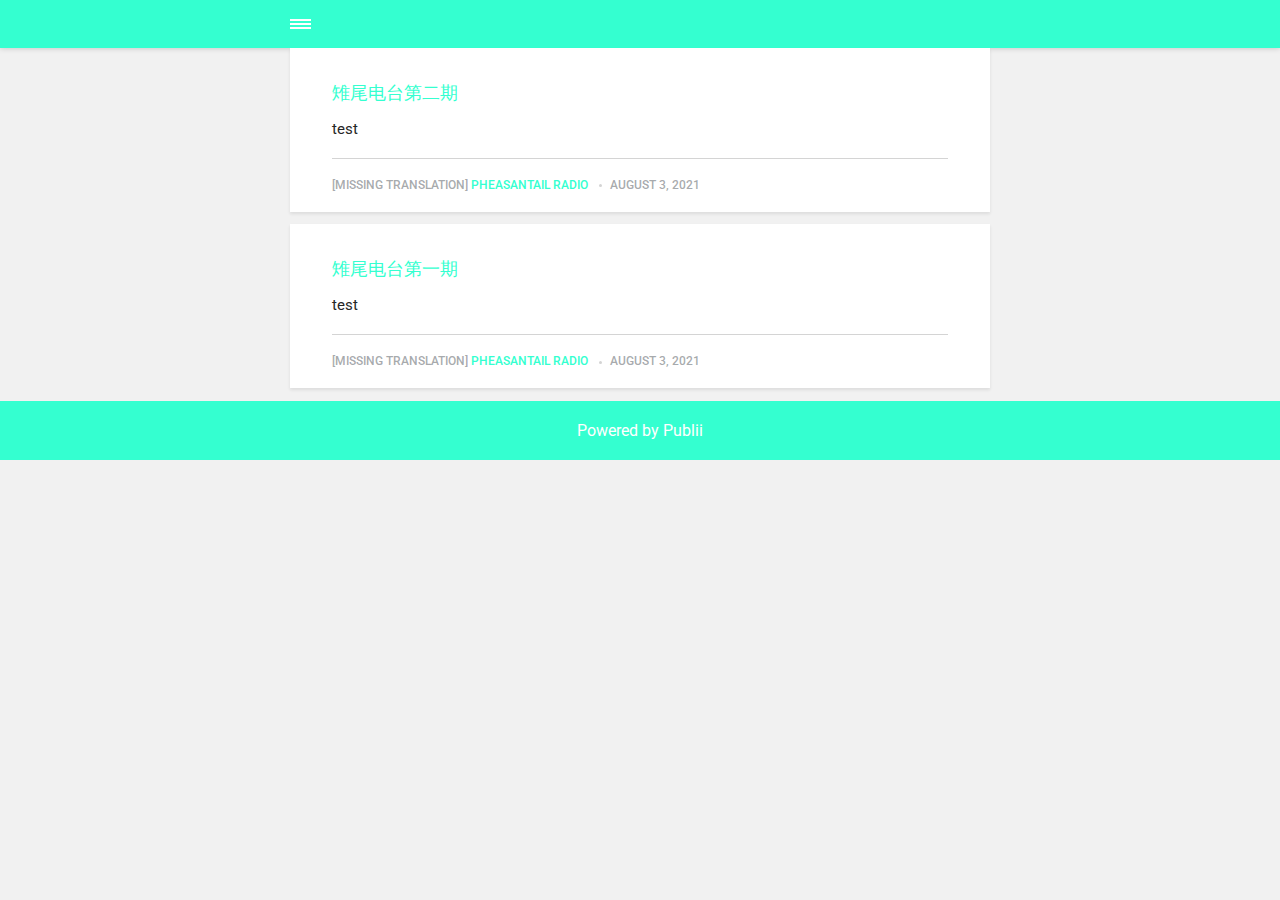
<file: amp/index.html>
<!doctype html><html amp lang="en"><head><meta charset="utf-8"><title>Pheasantail Radio</title><link rel="canonical" href="https://pheasantail.stream/"><meta name="viewport" content="width=device-width,minimum-scale=1,initial-scale=1"><link href="https://fonts.googleapis.com/css?family=Roboto:400,700&display=swap" rel="stylesheet" type="text/css"><script async custom-element="amp-sidebar" src="https://cdn.ampproject.org/v0/amp-sidebar-0.1.js"></script><script async custom-element="amp-iframe" src="https://cdn.ampproject.org/v0/amp-iframe-0.1.js"></script><script async custom-element="amp-video" src="https://cdn.ampproject.org/v0/amp-video-0.1.js"></script><script type="application/ld+json">{"@context":"http://schema.org","@type":"Organization","name":"Pheasantail Radio","logo":"https://pheasantail.stream/media/website/rp-logo-2.png","url":"https://pheasantail.stream/amp/"}</script><style amp-custom>article,
aside,
footer,
header,
hgroup,
main,
nav,
section {
  display: block; }

*,
*:before,
*:after {
  -webkit-box-sizing: content-box;
  box-sizing: content-box;
  margin: 0;
  padding: 0; }

li {
  list-style: none; }

amp-img {
  max-width: 100%; }

button,
input,
select,
textarea {
  font: inherit; }

html {
  font-size: 1rem; }

body {
  background: #f1f1f1;
  color: #262626;
  font-family: -apple-system, BlinkMacSystemFont, "Segoe UI", Roboto, Oxygen-Sans, Ubuntu, Cantarell, "Helvetica Neue", sans-serif;
  line-height: 1.6; }

a {
  color:  #34FFD0;
  text-decoration: none;
  -webkit-transition: all 0.12s linear 0s;
  -o-transition: all 0.12s linear 0s;
  transition: all 0.12s linear 0s; }

a:hover {
  color: #262626;
  text-decoration: underline;
  -webkit-text-decoration-skip: ink;
  text-decoration-skip: ink; }

a:active {
  color: #262626; }

a:focus {
  outline: 2px dotted #34FFD0; }

figure,
blockquote,
p,
ul,
ol,
dl,
table,
hr,
fieldset {
  margin-top: 1.6rem; }

h1,
h2,
h3,
h4,
h5,
h6 {
  color: #262626;
  font-family: -apple-system, BlinkMacSystemFont, "Segoe UI", Roboto, Oxygen-Sans, Ubuntu, Cantarell, "Helvetica Neue", sans-serif;
  font-weight: 500;
  line-height: 1.2;
  margin-top: 2.13333rem; }

h1 {
  font-size: 1.67583rem;
  font-weight: normal; }

h2 {
  font-size: 1.4729rem; }

h3 {
  font-size: 1.29454rem; }

h4 {
  font-size: 1.13778rem; }

h5 {
  font-size: 1rem; }

h6 {
  font-size: 0.87891rem; }

h2 + p,
h3 + p,
h4 + p,
h5 + p,
h6 + p {
  margin-top: 0.8rem; }

b,
strong {
  font-weight: 600; }

blockquote {
  color: #6c7175;
  font-family: "Droid Serif", "Times", "Source Serif Pro", serif;
  font-style: italic;
  padding: 1.33333rem 0.53333rem 1.33333rem 3.2rem;
  position: relative; }
  blockquote:before {
    display: block;
    content: "\201C";
    font-size: 4.41226rem;
    position: absolute;
    left: 0;
    top: -12px;
    color: rgba(108, 113, 117, 0.5); }
  blockquote > :nth-child(1) {
    margin-top: 0; }

ul,
ol {
  margin-left: 2rem; }
  ul > li,
  ol > li {
    list-style: inherit;
    padding: 0 0 0.26667rem 0.26667rem; }

dl dt {
  color: #262626;
  font-weight: 600; }

code,
pre {
  background-color: #f1f1f1;
  font-family: monospace; }

pre {
  margin: 1.6rem 0 0;
  padding: 1.6rem;
  white-space: pre-wrap;
  word-wrap: break-word;
  overflow-x: auto; }
  pre > code {
    color: #262626;
    padding: 0; }

code {
  border-radius: 3px;
  color: #262626;
  padding: 0.26667rem 0.53333rem; }

table {
  border-collapse: collapse;
  border-spacing: 0;
  border: 1px solid #d4d4d4;
  width: 100%;
  overflow-x: auto;
  vertical-align: top;
  text-align: left;
  white-space: nowrap; }
  table th {
    font-weight: 500;
    padding: 0.53333rem 1.06667rem; }
  table tr {
    border-bottom: 1px solid #d4d4d4; }
    table tr:nth-child(2n) {
      background: #f1f1f1; }
  table td {
    padding: 0.53333rem 1.06667rem; }

figcaption {
  clear: both;
  color: rgba(108, 113, 117, 0.6);
  font-size: 0.82397rem;
  margin: 0.8rem 0 0;
  text-align: center; }

sub,
sup {
  font-size: 65%; }

hr {
  border: 0;
  height: 0;
  border-top: 1px solid rgba(0, 0, 0, 0.1);
  border-bottom: 1px solid rgba(255, 255, 255, 0.3); }

.btn, [type=button],
[type=submit],
button {
  background: #34FFD0;
  border: none;
  border-radius: 2px;
  color: #ffffff;
  cursor: pointer;
  display: inline-block;
  font-size: 0.87891rem;
  font-weight: 500;
  line-height: 1.9;
  padding: 0.53333rem 1.33333rem;
  text-align: center;
  text-decoration: none;
  -webkit-transition: all .15s ease;
  -o-transition: all .15s ease;
  transition: all .15s ease;
  width: auto; }
  .btn:hover, [type=button]:hover,
  [type=submit]:hover,
  button:hover {
    background: #262626;
    color: #ffffff; }
  .btn:focus, [type=button]:focus,
  [type=submit]:focus,
  button:focus {
    outline: none; }
  .btn-outline {
    border: 1px solid #ddd;
    background: #ffffff;
    border-radius: 3px;
    color: #262626; }

[type=button],
[type=submit],
button {
  text-transform: uppercase;
  -webkit-appearance: none;
  -moz-appearance: none; }

.navbar {
  background: #34FFD0;
  -webkit-box-shadow: 0 0 6px 0 rgba(0, 0, 0, 0.2);
  box-shadow: 0 0 6px 0 rgba(0, 0, 0, 0.2);
  line-height: 3;
  max-height: 4rem; }
  .navbar > div {
    -webkit-box-align: center;
    -ms-flex-align: center;
    align-items: center;
    display: -webkit-box;
    display: -ms-flexbox;
    display: flex;
    -webkit-box-pack: center;
    -ms-flex-pack: center;
    justify-content: center;
    text-align: left;
    max-width: 700px;
    margin: 0 auto; }
  .navbar a {
    color: #ffffff;
    text-decoration: none; }
  .navbar-sidebar-toggle {
    left: 0;
    position: relative;
    text-indent: -99999rem; }
    .navbar-sidebar-toggle:before {
      content: "";
      display: block;
      border-top: 0.375rem double #ffffff;
      border-bottom: 0.125rem solid #ffffff;
      height: 0.125rem;
      position: absolute;
      text-indent: 0;
      top: 50%;
      width: 1.3rem;
      -webkit-transform: translate(0px, -50%);
      -ms-transform: translate(0px, -50%);
      transform: translate(0px, -50%); }


.logo {
            background-image: url('https://pheasantail.stream/media/website/rp-logo-2.png');
            background-size: auto 2rem;
            background-repeat: no-repeat;
            background-position: center center;
            display: inline-block;
  font-weight: 600;
  line-height: 1;
            margin: 0 auto;
            height: 2rem;
            text-indent: -9999px;
            width: 240px;vertical-align: middle;
        }
        .logo.logo-text {
            line-height: 2;
            text-align: center;
            text-indent: 0;
        }

amp-sidebar {
  background: #ffffff;
  width: 240px; }
  amp-sidebar > ul {
    margin: 0.8rem 0 0;
    padding: 0; }
    amp-sidebar > ul ul {
      border-left: 1px solid #d4d4d4;
      margin: 0.53333rem 0 0; }
    amp-sidebar > ul li {
      color: #262626;
      font-size: 0.9375rem;
      font-weight: 600;
      list-style: none;
      line-height: 1.4;
      padding: 0.42667rem 1.06667rem; }
      amp-sidebar > ul li li {
        font-weight: normal;
        padding: 0.26667rem 0 0.26667rem 1.06667rem; }
    amp-sidebar > ul a,
    amp-sidebar > ul a:visited {
      color: #262626; }

.bg-white {
  background: #ffffff; }

.wrap-page {
  max-width: 700px;
  margin: 0 auto; }

@media all and (max-width: 43.6875em) {
  .wrap-inner {
    padding: 0 6%; } }

.page-title {
  background: #ffffff;
  -webkit-box-shadow: 0 2px 3px rgba(38, 38, 38, 0.1);
  box-shadow: 0 2px 3px rgba(38, 38, 38, 0.1);
  margin-bottom: 0.8rem;
  padding: 1.6rem 6%; }
  .page-title > h1 {
    margin: 0;
    font-size: 1.29454rem; }
  .page-title > p {
    font-size: 0.87891rem;
    color: #6c7175;
    line-height: 1.3;
    margin: 0.26667rem 0 0; }
  .page-title-author {
    border-radius: 50%;
    float: left;
    height: 2.5rem;
    width: 2.5rem; }
    .page-title-author + h1 {
      margin-left: 3.5rem; }
      .page-title-author + h1 + p {
        margin-left: 3.5rem; }

.card {
  background: #ffffff;
  -webkit-box-shadow: 0 2px 3px rgba(38, 38, 38, 0.1);
  box-shadow: 0 2px 3px rgba(38, 38, 38, 0.1);
  margin-bottom: 0.8rem;
  padding-bottom: 1.06667rem; }

  .card-meta {
    border-top: 1px solid #d4d4d4;
    color: rgba(108, 113, 117, 0.6);
    font-size: 0.7242rem;
    font-weight: 500;
    margin-top: 1.06667rem;
    padding-top: 1.06667rem;
    text-transform: uppercase; }
    .card-meta a + time:before {
      content: "";
      background: #d4d4d4;
      display: inline-block;
      height: 3px;
      margin: 0 8px;
      width: 3px;
      vertical-align: middle;
      border-radius: 50%; }
  .card-text {
    font-size: 0.9375rem;
    overflow: hidden;
    padding: 0 6%; }
    .card-text h2 {
      font-size: 1.13778rem; }

.post {
  margin-bottom: 2.13333rem; }
  .post-featured-image {
    margin-top: 0;
    position: relative; }
    .post-featured-image > figcaption {
      background: rgba(0, 0, 0, 0.5);
      border-radius: 3px;
      color: #ffffff;
      position: absolute;
      bottom: 0.8rem;
      padding: 0 0.26667rem;
      right: 6%; }
  .post-header {
    margin-bottom: 2.13333rem; }
  .post-meta {
    border-bottom: 1px solid #d4d4d4;
    color: rgba(108, 113, 117, 0.6);
    font-size: 0.7242rem;
    font-weight: 500;
    margin-top: 1.06667rem;
    padding-bottom: 1.06667rem;
    text-transform: uppercase; }
    .post-meta a + time:before {
      content: "";
      background: #d4d4d4;
      display: inline-block;
      height: 3px;
      margin: 0 8px;
      width: 3px;
      vertical-align: middle;
      border-radius: 50%; }
  .post-tag {
    margin: 0; }
    .post-tag > li {
      display: inline-block;
      padding: 0; }
      .post-tag > li a {
        background: #f1f1f1;
        border-radius: 2px;
        color: #6c7175;
        font-size: 0.77248rem;
        display: inline-block;
        margin: 0 0.26667rem 0.26667rem 0;
        padding: 0.26667rem 0.53333rem; }
        .post-tag > li a:hover {
          background: #34FFD0;
          color: #ffffff;
          text-decoration: none; }
  .post-share {
    display: -webkit-box;
    display: -ms-flexbox;
    display: flex;
    -webkit-box-orient: horizontal;
    -webkit-box-direction: normal;
    -ms-flex-direction: row;
    flex-direction: row;
    -webkit-box-pack: justify;
    -ms-flex-pack: justify;
    justify-content: space-between;
    margin-top: 1.6rem;
    width: 100%; }
    .post-share amp-social-share {
      -webkit-box-flex: 1;
      -ms-flex: 1 0 auto;
      flex: 1 0 auto;
      background-size: 24px; }
  .post-scroll {
    color: #ffffff;
    background: #34FFD0;
    bottom: 10px;
    border-radius: 50%;
    border: none;
    -webkit-box-shadow: 0 1px 1.5px 0 rgba(38, 38, 38, 0.12), 0 1px 1px 0 rgba(38, 38, 38, 0.24);
    box-shadow: 0 1px 1.5px 0 rgba(38, 38, 38, 0.12), 0 1px 1px 0 rgba(38, 38, 38, 0.24);
    font-size: 1.13778rem;
    height: 46px;
    opacity: 0;
    outline: none;
    position: fixed;
    padding: 0;
    right: 4%;
    visibility: hidden;
    width: 46px;
    z-index: 9999; }
    .post-scroll-marker {
      height: 0px;
      position: absolute;
      top: 100px;
      width: 0px; }
        .post-pagination {
    background: #f1f1f1;
    -webkit-box-shadow: inset 0 2px 3px rgba(38, 38, 38, 0.1);
    box-shadow: inset 0 2px 3px rgba(38, 38, 38, 0.1);
    border-top: 1px solid #d4d4d4;
    padding: 1.06667rem 0; }
    .post-pagination > div {
      line-height: 1.2;
      padding: 0.53333rem 1.06667rem;
      text-align: center; }
      .post-pagination > div span {
        display: block;
        color: #6c7175;
        font-size: 0.7242rem;
        font-weight: 500;
        margin-bottom: 0.26667rem;
        text-transform: uppercase; }
    .post-pagination-prev a:before {
      content: "\2190";
      margin-right: 0.26667rem; }
    .post-pagination-next a:after {
      content: "\2192";
      margin-left: 0.26667rem; }

aside {
  margin: 1.6rem 0 0; }

.align-left {
  text-align: left; }

.align-right {
  text-align: right; }

.align-center {
  text-align: center; }

.align-justify {
  text-align: justify; }

.msg {
  border-left: 2px solid transparent;
  padding: 1.06667rem 1.06667rem; }
  .msg--highlight {
    background-color: #fff8e6;
    border-color: #e2ac4f; }
  .msg--info {
    background: rgba(45, 97, 201, 0.03);
    border-color: #34FFD0; }
  .msg--success {
    background: #f7fbf6;
    border-color: #5ab44b; }
  .msg--warning {
    background: #fff3f3;
    border-color: #c06367;
    color: #a94442; }

.dropcap:first-letter {
  float: left;
  font-family: -apple-system, BlinkMacSystemFont, "Segoe UI", Roboto, Oxygen-Sans, Ubuntu, Cantarell, "Helvetica Neue", sans-serif;
  font-size: 2.16943rem;
  line-height: 0.7;
  margin-right: 0.53333rem;
  padding: 0.53333rem 0.53333rem 0.53333rem 0; }

.pagination {
  display: -webkit-box;
  display: -ms-flexbox;
  display: flex;
  -webkit-box-pack: justify;
  -ms-flex-pack: justify;
  justify-content: space-between;
  margin: 0.8rem 0; }
  .pagination > a {
    padding-left: 0;
    padding-right: 0;
    width: 49%; }
  .pagination-right {
    margin-left: auto; }

.bottom {
  background: #34FFD0;
  color: #ffffff;
  padding: 1.06667rem 4%;
  text-align: center; }</style><style amp-boilerplate>body{-webkit-animation:-amp-start 8s steps(1,end) 0s 1 normal both;-moz-animation:-amp-start 8s steps(1,end) 0s 1 normal both;-ms-animation:-amp-start 8s steps(1,end) 0s 1 normal both;animation:-amp-start 8s steps(1,end) 0s 1 normal both}@-webkit-keyframes -amp-start{from{visibility:hidden}to{visibility:visible}}@-moz-keyframes -amp-start{from{visibility:hidden}to{visibility:visible}}@-ms-keyframes -amp-start{from{visibility:hidden}to{visibility:visible}}@-o-keyframes -amp-start{from{visibility:hidden}to{visibility:visible}}@keyframes -amp-start{from{visibility:hidden}to{visibility:visible}}</style><noscript><style amp-boilerplate>body{-webkit-animation:none;-moz-animation:none;-ms-animation:none;animation:none}</style></noscript><script async src="https://cdn.ampproject.org/v0.js"></script><script custom-element="amp-animation" src="https://cdn.ampproject.org/v0/amp-animation-0.1.js" async></script><script custom-element="amp-position-observer" src="https://cdn.ampproject.org/v0/amp-position-observer-0.1.js" async></script></head><body><nav class="navbar wrap-inner" id="top"><div><a on="tap:navbar-sidebar.toggle" class="navbar-sidebar-toggle" title="Menu">Menu</a> <a class="logo" href="https://pheasantail.stream/amp/">Pheasantail Radio</a></div></nav><main class="wrap-page"><article class="card"><div class="card-text"><h2><a href="https://pheasantail.stream/amp/zhi-wei-dian-tai-02/">雉尾电台第二期</a></h2><p>test</p><p class="card-meta">[MISSING TRANSLATION] <a href="https://pheasantail.stream/amp/authors/pheasantail-radio/" rel="nofollow" title="pheasantail radio">pheasantail radio</a> <time datetime="2021-08-03T00:52">August 3, 2021</time></p></div></article><article class="card"><div class="card-text"><h2><a href="https://pheasantail.stream/amp/zhi-wei-dian-tai-01/">雉尾电台第一期</a></h2><p>test</p><p class="card-meta">[MISSING TRANSLATION] <a href="https://pheasantail.stream/amp/authors/pheasantail-radio/" rel="nofollow" title="pheasantail radio">pheasantail radio</a> <time datetime="2021-08-03T00:44">August 3, 2021</time></p></div></article></main><amp-animation id="showAnim" layout="nodisplay"><script type="application/json">{
                    "duration": "200ms",
                    "fill": "both",
                    "iterations": "1",
                    "direction": "alternate",
                    "animations": [{
                        "selector": ".post-scroll",
                        "keyframes": [{
                            "opacity": "1",
                            "visibility": "visible",
                            "transform": "scale(1)"
                        }]
                    }]
                }</script></amp-animation><amp-animation id="hideAnim" layout="nodisplay"><script type="application/json">{
                    "duration": "200ms",
                    "fill": "both",
                    "iterations": "1",
                    "direction": "alternate",
                    "animations": [{
                        "selector": ".post-scroll",
                        "keyframes": [{
                            "opacity": "0",
                            "visibility": "hidden",
                            "transform": "scale(0.1)"
                        }]
                    }]
                }</script></amp-animation><div class="post-scroll-marker"><amp-position-observer on="enter:hideAnim.start; exit:showAnim.start" layout="nodisplay"></amp-position-observer></div><button class="post-scroll" on="tap:top.scrollTo(duration=200)">&#8593;</button><footer class="bottom">Powered by Publii</footer><amp-sidebar id="navbar-sidebar" layout="nodisplay"><ul></ul></amp-sidebar></body></html>
</file>
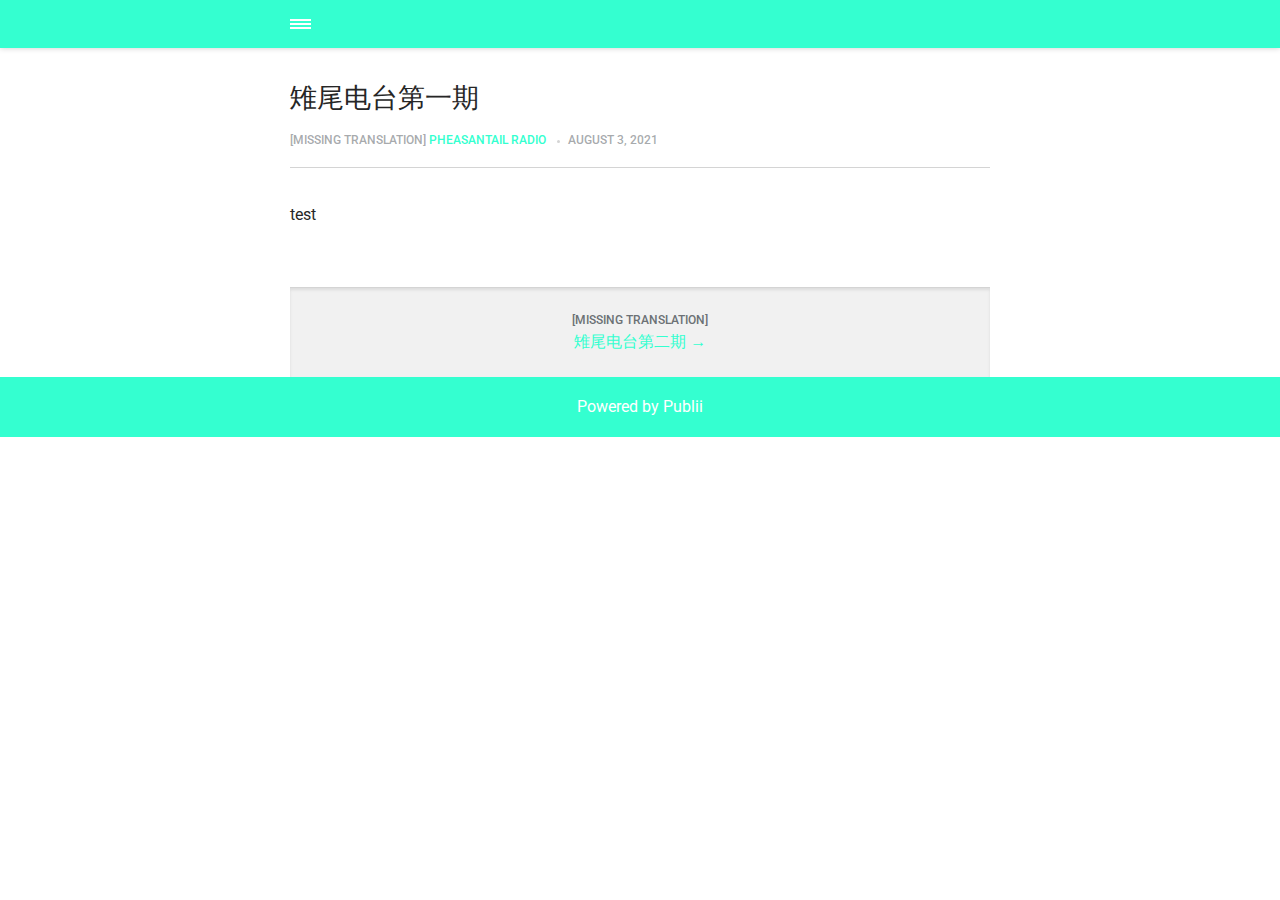
<file: amp/zhi-wei-dian-tai-01/index.html>
<!doctype html><html amp lang="en"><head><meta charset="utf-8"><title>雉尾电台第一期 - Pheasantail Radio</title><meta name="description" content="test"><link rel="canonical" href="https://pheasantail.stream/zhi-wei-dian-tai-01/"><meta name="viewport" content="width=device-width,minimum-scale=1,initial-scale=1"><link href="https://fonts.googleapis.com/css?family=Roboto:400,700&display=swap" rel="stylesheet" type="text/css"><script async custom-element="amp-sidebar" src="https://cdn.ampproject.org/v0/amp-sidebar-0.1.js"></script><script async custom-element="amp-social-share" src="https://cdn.ampproject.org/v0/amp-social-share-0.1.js"></script><script async custom-element="amp-iframe" src="https://cdn.ampproject.org/v0/amp-iframe-0.1.js"></script><script async custom-element="amp-video" src="https://cdn.ampproject.org/v0/amp-video-0.1.js"></script><script type="application/ld+json">{"@context":"http://schema.org","@type":"Article","mainEntityOfPage":{"@type":"WebPage","@id":"https://pheasantail.stream/amp/zhi-wei-dian-tai-01/"},"headline":"雉尾电台第一期","datePublished":"2021-08-03T00:44","dateModified":"2021-08-05T19:32","image":{"@type":"ImageObject","url":"https://pheasantail.stream/media/website/rp-logo-2.png","height":876,"width":826},"description":"test","author":{"@type":"Person","name":"pheasantail radio"},"publisher":{"@type":"Organization","name":"pheasantail radio","logo":{"@type":"ImageObject","url":"https://pheasantail.stream/media/website/rp-logo-2.png","height":876,"width":826}}}</script><style amp-custom>article,
aside,
footer,
header,
hgroup,
main,
nav,
section {
  display: block; }

*,
*:before,
*:after {
  -webkit-box-sizing: content-box;
  box-sizing: content-box;
  margin: 0;
  padding: 0; }

li {
  list-style: none; }

amp-img {
  max-width: 100%; }

button,
input,
select,
textarea {
  font: inherit; }

html {
  font-size: 1rem; }

body {
  background: #f1f1f1;
  color: #262626;
  font-family: -apple-system, BlinkMacSystemFont, "Segoe UI", Roboto, Oxygen-Sans, Ubuntu, Cantarell, "Helvetica Neue", sans-serif;
  line-height: 1.6; }

a {
  color:  #34FFD0;
  text-decoration: none;
  -webkit-transition: all 0.12s linear 0s;
  -o-transition: all 0.12s linear 0s;
  transition: all 0.12s linear 0s; }

a:hover {
  color: #262626;
  text-decoration: underline;
  -webkit-text-decoration-skip: ink;
  text-decoration-skip: ink; }

a:active {
  color: #262626; }

a:focus {
  outline: 2px dotted #34FFD0; }

figure,
blockquote,
p,
ul,
ol,
dl,
table,
hr,
fieldset {
  margin-top: 1.6rem; }

h1,
h2,
h3,
h4,
h5,
h6 {
  color: #262626;
  font-family: -apple-system, BlinkMacSystemFont, "Segoe UI", Roboto, Oxygen-Sans, Ubuntu, Cantarell, "Helvetica Neue", sans-serif;
  font-weight: 500;
  line-height: 1.2;
  margin-top: 2.13333rem; }

h1 {
  font-size: 1.67583rem;
  font-weight: normal; }

h2 {
  font-size: 1.4729rem; }

h3 {
  font-size: 1.29454rem; }

h4 {
  font-size: 1.13778rem; }

h5 {
  font-size: 1rem; }

h6 {
  font-size: 0.87891rem; }

h2 + p,
h3 + p,
h4 + p,
h5 + p,
h6 + p {
  margin-top: 0.8rem; }

b,
strong {
  font-weight: 600; }

blockquote {
  color: #6c7175;
  font-family: "Droid Serif", "Times", "Source Serif Pro", serif;
  font-style: italic;
  padding: 1.33333rem 0.53333rem 1.33333rem 3.2rem;
  position: relative; }
  blockquote:before {
    display: block;
    content: "\201C";
    font-size: 4.41226rem;
    position: absolute;
    left: 0;
    top: -12px;
    color: rgba(108, 113, 117, 0.5); }
  blockquote > :nth-child(1) {
    margin-top: 0; }

ul,
ol {
  margin-left: 2rem; }
  ul > li,
  ol > li {
    list-style: inherit;
    padding: 0 0 0.26667rem 0.26667rem; }

dl dt {
  color: #262626;
  font-weight: 600; }

code,
pre {
  background-color: #f1f1f1;
  font-family: monospace; }

pre {
  margin: 1.6rem 0 0;
  padding: 1.6rem;
  white-space: pre-wrap;
  word-wrap: break-word;
  overflow-x: auto; }
  pre > code {
    color: #262626;
    padding: 0; }

code {
  border-radius: 3px;
  color: #262626;
  padding: 0.26667rem 0.53333rem; }

table {
  border-collapse: collapse;
  border-spacing: 0;
  border: 1px solid #d4d4d4;
  width: 100%;
  overflow-x: auto;
  vertical-align: top;
  text-align: left;
  white-space: nowrap; }
  table th {
    font-weight: 500;
    padding: 0.53333rem 1.06667rem; }
  table tr {
    border-bottom: 1px solid #d4d4d4; }
    table tr:nth-child(2n) {
      background: #f1f1f1; }
  table td {
    padding: 0.53333rem 1.06667rem; }

figcaption {
  clear: both;
  color: rgba(108, 113, 117, 0.6);
  font-size: 0.82397rem;
  margin: 0.8rem 0 0;
  text-align: center; }

sub,
sup {
  font-size: 65%; }

hr {
  border: 0;
  height: 0;
  border-top: 1px solid rgba(0, 0, 0, 0.1);
  border-bottom: 1px solid rgba(255, 255, 255, 0.3); }

.btn, [type=button],
[type=submit],
button {
  background: #34FFD0;
  border: none;
  border-radius: 2px;
  color: #ffffff;
  cursor: pointer;
  display: inline-block;
  font-size: 0.87891rem;
  font-weight: 500;
  line-height: 1.9;
  padding: 0.53333rem 1.33333rem;
  text-align: center;
  text-decoration: none;
  -webkit-transition: all .15s ease;
  -o-transition: all .15s ease;
  transition: all .15s ease;
  width: auto; }
  .btn:hover, [type=button]:hover,
  [type=submit]:hover,
  button:hover {
    background: #262626;
    color: #ffffff; }
  .btn:focus, [type=button]:focus,
  [type=submit]:focus,
  button:focus {
    outline: none; }
  .btn-outline {
    border: 1px solid #ddd;
    background: #ffffff;
    border-radius: 3px;
    color: #262626; }

[type=button],
[type=submit],
button {
  text-transform: uppercase;
  -webkit-appearance: none;
  -moz-appearance: none; }

.navbar {
  background: #34FFD0;
  -webkit-box-shadow: 0 0 6px 0 rgba(0, 0, 0, 0.2);
  box-shadow: 0 0 6px 0 rgba(0, 0, 0, 0.2);
  line-height: 3;
  max-height: 4rem; }
  .navbar > div {
    -webkit-box-align: center;
    -ms-flex-align: center;
    align-items: center;
    display: -webkit-box;
    display: -ms-flexbox;
    display: flex;
    -webkit-box-pack: center;
    -ms-flex-pack: center;
    justify-content: center;
    text-align: left;
    max-width: 700px;
    margin: 0 auto; }
  .navbar a {
    color: #ffffff;
    text-decoration: none; }
  .navbar-sidebar-toggle {
    left: 0;
    position: relative;
    text-indent: -99999rem; }
    .navbar-sidebar-toggle:before {
      content: "";
      display: block;
      border-top: 0.375rem double #ffffff;
      border-bottom: 0.125rem solid #ffffff;
      height: 0.125rem;
      position: absolute;
      text-indent: 0;
      top: 50%;
      width: 1.3rem;
      -webkit-transform: translate(0px, -50%);
      -ms-transform: translate(0px, -50%);
      transform: translate(0px, -50%); }


.logo {
            background-image: url('https://pheasantail.stream/media/website/rp-logo-2.png');
            background-size: auto 2rem;
            background-repeat: no-repeat;
            background-position: center center;
            display: inline-block;
  font-weight: 600;
  line-height: 1;
            margin: 0 auto;
            height: 2rem;
            text-indent: -9999px;
            width: 240px;vertical-align: middle;
        }
        .logo.logo-text {
            line-height: 2;
            text-align: center;
            text-indent: 0;
        }

amp-sidebar {
  background: #ffffff;
  width: 240px; }
  amp-sidebar > ul {
    margin: 0.8rem 0 0;
    padding: 0; }
    amp-sidebar > ul ul {
      border-left: 1px solid #d4d4d4;
      margin: 0.53333rem 0 0; }
    amp-sidebar > ul li {
      color: #262626;
      font-size: 0.9375rem;
      font-weight: 600;
      list-style: none;
      line-height: 1.4;
      padding: 0.42667rem 1.06667rem; }
      amp-sidebar > ul li li {
        font-weight: normal;
        padding: 0.26667rem 0 0.26667rem 1.06667rem; }
    amp-sidebar > ul a,
    amp-sidebar > ul a:visited {
      color: #262626; }

.bg-white {
  background: #ffffff; }

.wrap-page {
  max-width: 700px;
  margin: 0 auto; }

@media all and (max-width: 43.6875em) {
  .wrap-inner {
    padding: 0 6%; } }

.page-title {
  background: #ffffff;
  -webkit-box-shadow: 0 2px 3px rgba(38, 38, 38, 0.1);
  box-shadow: 0 2px 3px rgba(38, 38, 38, 0.1);
  margin-bottom: 0.8rem;
  padding: 1.6rem 6%; }
  .page-title > h1 {
    margin: 0;
    font-size: 1.29454rem; }
  .page-title > p {
    font-size: 0.87891rem;
    color: #6c7175;
    line-height: 1.3;
    margin: 0.26667rem 0 0; }
  .page-title-author {
    border-radius: 50%;
    float: left;
    height: 2.5rem;
    width: 2.5rem; }
    .page-title-author + h1 {
      margin-left: 3.5rem; }
      .page-title-author + h1 + p {
        margin-left: 3.5rem; }

.card {
  background: #ffffff;
  -webkit-box-shadow: 0 2px 3px rgba(38, 38, 38, 0.1);
  box-shadow: 0 2px 3px rgba(38, 38, 38, 0.1);
  margin-bottom: 0.8rem;
  padding-bottom: 1.06667rem; }

  .card-meta {
    border-top: 1px solid #d4d4d4;
    color: rgba(108, 113, 117, 0.6);
    font-size: 0.7242rem;
    font-weight: 500;
    margin-top: 1.06667rem;
    padding-top: 1.06667rem;
    text-transform: uppercase; }
    .card-meta a + time:before {
      content: "";
      background: #d4d4d4;
      display: inline-block;
      height: 3px;
      margin: 0 8px;
      width: 3px;
      vertical-align: middle;
      border-radius: 50%; }
  .card-text {
    font-size: 0.9375rem;
    overflow: hidden;
    padding: 0 6%; }
    .card-text h2 {
      font-size: 1.13778rem; }

.post {
  margin-bottom: 2.13333rem; }
  .post-featured-image {
    margin-top: 0;
    position: relative; }
    .post-featured-image > figcaption {
      background: rgba(0, 0, 0, 0.5);
      border-radius: 3px;
      color: #ffffff;
      position: absolute;
      bottom: 0.8rem;
      padding: 0 0.26667rem;
      right: 6%; }
  .post-header {
    margin-bottom: 2.13333rem; }
  .post-meta {
    border-bottom: 1px solid #d4d4d4;
    color: rgba(108, 113, 117, 0.6);
    font-size: 0.7242rem;
    font-weight: 500;
    margin-top: 1.06667rem;
    padding-bottom: 1.06667rem;
    text-transform: uppercase; }
    .post-meta a + time:before {
      content: "";
      background: #d4d4d4;
      display: inline-block;
      height: 3px;
      margin: 0 8px;
      width: 3px;
      vertical-align: middle;
      border-radius: 50%; }
  .post-tag {
    margin: 0; }
    .post-tag > li {
      display: inline-block;
      padding: 0; }
      .post-tag > li a {
        background: #f1f1f1;
        border-radius: 2px;
        color: #6c7175;
        font-size: 0.77248rem;
        display: inline-block;
        margin: 0 0.26667rem 0.26667rem 0;
        padding: 0.26667rem 0.53333rem; }
        .post-tag > li a:hover {
          background: #34FFD0;
          color: #ffffff;
          text-decoration: none; }
  .post-share {
    display: -webkit-box;
    display: -ms-flexbox;
    display: flex;
    -webkit-box-orient: horizontal;
    -webkit-box-direction: normal;
    -ms-flex-direction: row;
    flex-direction: row;
    -webkit-box-pack: justify;
    -ms-flex-pack: justify;
    justify-content: space-between;
    margin-top: 1.6rem;
    width: 100%; }
    .post-share amp-social-share {
      -webkit-box-flex: 1;
      -ms-flex: 1 0 auto;
      flex: 1 0 auto;
      background-size: 24px; }
  .post-scroll {
    color: #ffffff;
    background: #34FFD0;
    bottom: 10px;
    border-radius: 50%;
    border: none;
    -webkit-box-shadow: 0 1px 1.5px 0 rgba(38, 38, 38, 0.12), 0 1px 1px 0 rgba(38, 38, 38, 0.24);
    box-shadow: 0 1px 1.5px 0 rgba(38, 38, 38, 0.12), 0 1px 1px 0 rgba(38, 38, 38, 0.24);
    font-size: 1.13778rem;
    height: 46px;
    opacity: 0;
    outline: none;
    position: fixed;
    padding: 0;
    right: 4%;
    visibility: hidden;
    width: 46px;
    z-index: 9999; }
    .post-scroll-marker {
      height: 0px;
      position: absolute;
      top: 100px;
      width: 0px; }
        .post-pagination {
    background: #f1f1f1;
    -webkit-box-shadow: inset 0 2px 3px rgba(38, 38, 38, 0.1);
    box-shadow: inset 0 2px 3px rgba(38, 38, 38, 0.1);
    border-top: 1px solid #d4d4d4;
    padding: 1.06667rem 0; }
    .post-pagination > div {
      line-height: 1.2;
      padding: 0.53333rem 1.06667rem;
      text-align: center; }
      .post-pagination > div span {
        display: block;
        color: #6c7175;
        font-size: 0.7242rem;
        font-weight: 500;
        margin-bottom: 0.26667rem;
        text-transform: uppercase; }
    .post-pagination-prev a:before {
      content: "\2190";
      margin-right: 0.26667rem; }
    .post-pagination-next a:after {
      content: "\2192";
      margin-left: 0.26667rem; }

aside {
  margin: 1.6rem 0 0; }

.align-left {
  text-align: left; }

.align-right {
  text-align: right; }

.align-center {
  text-align: center; }

.align-justify {
  text-align: justify; }

.msg {
  border-left: 2px solid transparent;
  padding: 1.06667rem 1.06667rem; }
  .msg--highlight {
    background-color: #fff8e6;
    border-color: #e2ac4f; }
  .msg--info {
    background: rgba(45, 97, 201, 0.03);
    border-color: #34FFD0; }
  .msg--success {
    background: #f7fbf6;
    border-color: #5ab44b; }
  .msg--warning {
    background: #fff3f3;
    border-color: #c06367;
    color: #a94442; }

.dropcap:first-letter {
  float: left;
  font-family: -apple-system, BlinkMacSystemFont, "Segoe UI", Roboto, Oxygen-Sans, Ubuntu, Cantarell, "Helvetica Neue", sans-serif;
  font-size: 2.16943rem;
  line-height: 0.7;
  margin-right: 0.53333rem;
  padding: 0.53333rem 0.53333rem 0.53333rem 0; }

.pagination {
  display: -webkit-box;
  display: -ms-flexbox;
  display: flex;
  -webkit-box-pack: justify;
  -ms-flex-pack: justify;
  justify-content: space-between;
  margin: 0.8rem 0; }
  .pagination > a {
    padding-left: 0;
    padding-right: 0;
    width: 49%; }
  .pagination-right {
    margin-left: auto; }

.bottom {
  background: #34FFD0;
  color: #ffffff;
  padding: 1.06667rem 4%;
  text-align: center; }</style><style amp-boilerplate>body{-webkit-animation:-amp-start 8s steps(1,end) 0s 1 normal both;-moz-animation:-amp-start 8s steps(1,end) 0s 1 normal both;-ms-animation:-amp-start 8s steps(1,end) 0s 1 normal both;animation:-amp-start 8s steps(1,end) 0s 1 normal both}@-webkit-keyframes -amp-start{from{visibility:hidden}to{visibility:visible}}@-moz-keyframes -amp-start{from{visibility:hidden}to{visibility:visible}}@-ms-keyframes -amp-start{from{visibility:hidden}to{visibility:visible}}@-o-keyframes -amp-start{from{visibility:hidden}to{visibility:visible}}@keyframes -amp-start{from{visibility:hidden}to{visibility:visible}}</style><noscript><style amp-boilerplate>body{-webkit-animation:none;-moz-animation:none;-ms-animation:none;animation:none}</style></noscript><script async src="https://cdn.ampproject.org/v0.js"></script><script custom-element="amp-animation" src="https://cdn.ampproject.org/v0/amp-animation-0.1.js" async></script><script custom-element="amp-position-observer" src="https://cdn.ampproject.org/v0/amp-position-observer-0.1.js" async></script></head><body class="bg-white"><nav class="navbar wrap-inner" id="top"><div><a on="tap:navbar-sidebar.toggle" class="navbar-sidebar-toggle" title="Menu">Menu</a> <a class="logo" href="https://pheasantail.stream/amp/">Pheasantail Radio</a></div></nav><main class="wrap-page"><article class="post"><div class="wrap-inner"><header class="post-header"><h1>雉尾电台第一期</h1><p class="post-meta">[MISSING TRANSLATION] <a href="https://pheasantail.stream/amp/authors/pheasantail-radio/" rel="nofollow" title="pheasantail radio">pheasantail radio</a> <time datetime="2021-08-03T00:44">August 3, 2021</time></p></header><p>test</p><aside><div class="post-share"><amp-social-share type="system" width="40" height="40" data-param-text="雉尾电台第一期"></amp-social-share><amp-social-share type="facebook" width="40" height="40" data-param-app_id="" data-param-text="雉尾电台第一期" data-param-href="https://pheasantail.stream/amp/zhi-wei-dian-tai-01/"></amp-social-share><amp-social-share type="twitter" width="40" height="40" data-param-text="雉尾电台第一期" data-param-url="https://pheasantail.stream/amp/zhi-wei-dian-tai-01/"></amp-social-share><amp-social-share type="pinterest" width="40" height="40" data-param-url="https://pheasantail.stream/amp/zhi-wei-dian-tai-01/"></amp-social-share><amp-social-share type="tumblr" width="40" height="40" data-param-text="雉尾电台第一期" data-param-url="https://pheasantail.stream/amp/zhi-wei-dian-tai-01/"></amp-social-share><amp-social-share type="whatsapp" width="40" height="40" data-param-text="雉尾电台第一期" data-param-url="https://pheasantail.stream/amp/zhi-wei-dian-tai-01/"></amp-social-share></div></aside></div></article><nav class="post-pagination wrap-inner"><div class="post-pagination-next"><span>[MISSING TRANSLATION]</span> <a href="https://pheasantail.stream/amp/zhi-wei-dian-tai-02/">雉尾电台第二期</a></div></nav></main><amp-animation id="showAnim" layout="nodisplay"><script type="application/json">{
                    "duration": "200ms",
                    "fill": "both",
                    "iterations": "1",
                    "direction": "alternate",
                    "animations": [{
                        "selector": ".post-scroll",
                        "keyframes": [{
                            "opacity": "1",
                            "visibility": "visible",
                            "transform": "scale(1)"
                        }]
                    }]
                }</script></amp-animation><amp-animation id="hideAnim" layout="nodisplay"><script type="application/json">{
                    "duration": "200ms",
                    "fill": "both",
                    "iterations": "1",
                    "direction": "alternate",
                    "animations": [{
                        "selector": ".post-scroll",
                        "keyframes": [{
                            "opacity": "0",
                            "visibility": "hidden",
                            "transform": "scale(0.1)"
                        }]
                    }]
                }</script></amp-animation><div class="post-scroll-marker"><amp-position-observer on="enter:hideAnim.start; exit:showAnim.start" layout="nodisplay"></amp-position-observer></div><button class="post-scroll" on="tap:top.scrollTo(duration=200)">&#8593;</button><footer class="bottom">Powered by Publii</footer><amp-sidebar id="navbar-sidebar" layout="nodisplay"><ul></ul></amp-sidebar></body></html>
</file>
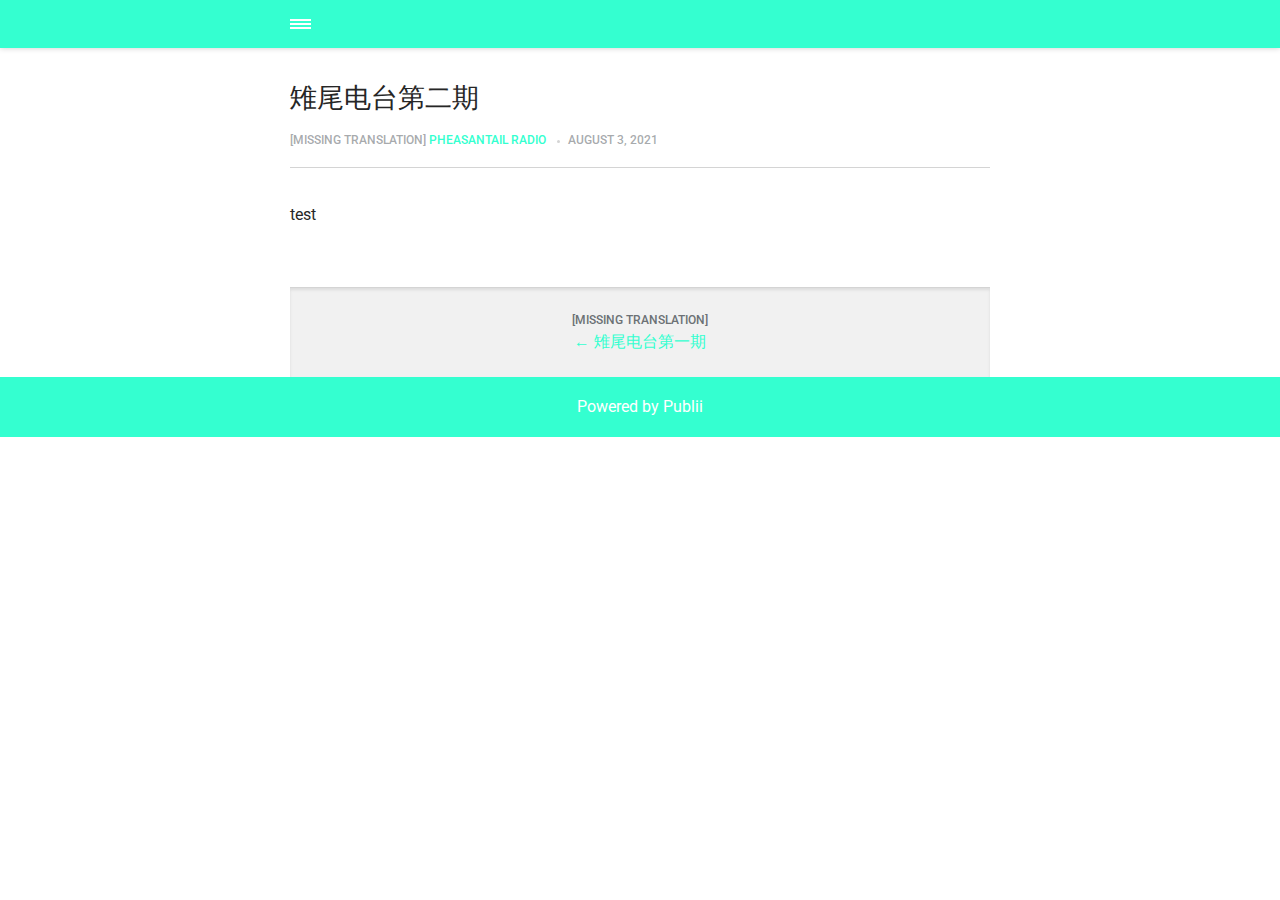
<file: amp/zhi-wei-dian-tai-02/index.html>
<!doctype html><html amp lang="en"><head><meta charset="utf-8"><title>雉尾电台第二期 - Pheasantail Radio</title><meta name="description" content="test"><link rel="canonical" href="https://pheasantail.stream/zhi-wei-dian-tai-02/"><meta name="viewport" content="width=device-width,minimum-scale=1,initial-scale=1"><link href="https://fonts.googleapis.com/css?family=Roboto:400,700&display=swap" rel="stylesheet" type="text/css"><script async custom-element="amp-sidebar" src="https://cdn.ampproject.org/v0/amp-sidebar-0.1.js"></script><script async custom-element="amp-social-share" src="https://cdn.ampproject.org/v0/amp-social-share-0.1.js"></script><script async custom-element="amp-iframe" src="https://cdn.ampproject.org/v0/amp-iframe-0.1.js"></script><script async custom-element="amp-video" src="https://cdn.ampproject.org/v0/amp-video-0.1.js"></script><script type="application/ld+json">{"@context":"http://schema.org","@type":"Article","mainEntityOfPage":{"@type":"WebPage","@id":"https://pheasantail.stream/amp/zhi-wei-dian-tai-02/"},"headline":"雉尾电台第二期","datePublished":"2021-08-03T00:52","dateModified":"2021-08-05T19:32","image":{"@type":"ImageObject","url":"https://pheasantail.stream/media/website/rp-logo-2.png","height":876,"width":826},"description":"test","author":{"@type":"Person","name":"pheasantail radio"},"publisher":{"@type":"Organization","name":"pheasantail radio","logo":{"@type":"ImageObject","url":"https://pheasantail.stream/media/website/rp-logo-2.png","height":876,"width":826}}}</script><style amp-custom>article,
aside,
footer,
header,
hgroup,
main,
nav,
section {
  display: block; }

*,
*:before,
*:after {
  -webkit-box-sizing: content-box;
  box-sizing: content-box;
  margin: 0;
  padding: 0; }

li {
  list-style: none; }

amp-img {
  max-width: 100%; }

button,
input,
select,
textarea {
  font: inherit; }

html {
  font-size: 1rem; }

body {
  background: #f1f1f1;
  color: #262626;
  font-family: -apple-system, BlinkMacSystemFont, "Segoe UI", Roboto, Oxygen-Sans, Ubuntu, Cantarell, "Helvetica Neue", sans-serif;
  line-height: 1.6; }

a {
  color:  #34FFD0;
  text-decoration: none;
  -webkit-transition: all 0.12s linear 0s;
  -o-transition: all 0.12s linear 0s;
  transition: all 0.12s linear 0s; }

a:hover {
  color: #262626;
  text-decoration: underline;
  -webkit-text-decoration-skip: ink;
  text-decoration-skip: ink; }

a:active {
  color: #262626; }

a:focus {
  outline: 2px dotted #34FFD0; }

figure,
blockquote,
p,
ul,
ol,
dl,
table,
hr,
fieldset {
  margin-top: 1.6rem; }

h1,
h2,
h3,
h4,
h5,
h6 {
  color: #262626;
  font-family: -apple-system, BlinkMacSystemFont, "Segoe UI", Roboto, Oxygen-Sans, Ubuntu, Cantarell, "Helvetica Neue", sans-serif;
  font-weight: 500;
  line-height: 1.2;
  margin-top: 2.13333rem; }

h1 {
  font-size: 1.67583rem;
  font-weight: normal; }

h2 {
  font-size: 1.4729rem; }

h3 {
  font-size: 1.29454rem; }

h4 {
  font-size: 1.13778rem; }

h5 {
  font-size: 1rem; }

h6 {
  font-size: 0.87891rem; }

h2 + p,
h3 + p,
h4 + p,
h5 + p,
h6 + p {
  margin-top: 0.8rem; }

b,
strong {
  font-weight: 600; }

blockquote {
  color: #6c7175;
  font-family: "Droid Serif", "Times", "Source Serif Pro", serif;
  font-style: italic;
  padding: 1.33333rem 0.53333rem 1.33333rem 3.2rem;
  position: relative; }
  blockquote:before {
    display: block;
    content: "\201C";
    font-size: 4.41226rem;
    position: absolute;
    left: 0;
    top: -12px;
    color: rgba(108, 113, 117, 0.5); }
  blockquote > :nth-child(1) {
    margin-top: 0; }

ul,
ol {
  margin-left: 2rem; }
  ul > li,
  ol > li {
    list-style: inherit;
    padding: 0 0 0.26667rem 0.26667rem; }

dl dt {
  color: #262626;
  font-weight: 600; }

code,
pre {
  background-color: #f1f1f1;
  font-family: monospace; }

pre {
  margin: 1.6rem 0 0;
  padding: 1.6rem;
  white-space: pre-wrap;
  word-wrap: break-word;
  overflow-x: auto; }
  pre > code {
    color: #262626;
    padding: 0; }

code {
  border-radius: 3px;
  color: #262626;
  padding: 0.26667rem 0.53333rem; }

table {
  border-collapse: collapse;
  border-spacing: 0;
  border: 1px solid #d4d4d4;
  width: 100%;
  overflow-x: auto;
  vertical-align: top;
  text-align: left;
  white-space: nowrap; }
  table th {
    font-weight: 500;
    padding: 0.53333rem 1.06667rem; }
  table tr {
    border-bottom: 1px solid #d4d4d4; }
    table tr:nth-child(2n) {
      background: #f1f1f1; }
  table td {
    padding: 0.53333rem 1.06667rem; }

figcaption {
  clear: both;
  color: rgba(108, 113, 117, 0.6);
  font-size: 0.82397rem;
  margin: 0.8rem 0 0;
  text-align: center; }

sub,
sup {
  font-size: 65%; }

hr {
  border: 0;
  height: 0;
  border-top: 1px solid rgba(0, 0, 0, 0.1);
  border-bottom: 1px solid rgba(255, 255, 255, 0.3); }

.btn, [type=button],
[type=submit],
button {
  background: #34FFD0;
  border: none;
  border-radius: 2px;
  color: #ffffff;
  cursor: pointer;
  display: inline-block;
  font-size: 0.87891rem;
  font-weight: 500;
  line-height: 1.9;
  padding: 0.53333rem 1.33333rem;
  text-align: center;
  text-decoration: none;
  -webkit-transition: all .15s ease;
  -o-transition: all .15s ease;
  transition: all .15s ease;
  width: auto; }
  .btn:hover, [type=button]:hover,
  [type=submit]:hover,
  button:hover {
    background: #262626;
    color: #ffffff; }
  .btn:focus, [type=button]:focus,
  [type=submit]:focus,
  button:focus {
    outline: none; }
  .btn-outline {
    border: 1px solid #ddd;
    background: #ffffff;
    border-radius: 3px;
    color: #262626; }

[type=button],
[type=submit],
button {
  text-transform: uppercase;
  -webkit-appearance: none;
  -moz-appearance: none; }

.navbar {
  background: #34FFD0;
  -webkit-box-shadow: 0 0 6px 0 rgba(0, 0, 0, 0.2);
  box-shadow: 0 0 6px 0 rgba(0, 0, 0, 0.2);
  line-height: 3;
  max-height: 4rem; }
  .navbar > div {
    -webkit-box-align: center;
    -ms-flex-align: center;
    align-items: center;
    display: -webkit-box;
    display: -ms-flexbox;
    display: flex;
    -webkit-box-pack: center;
    -ms-flex-pack: center;
    justify-content: center;
    text-align: left;
    max-width: 700px;
    margin: 0 auto; }
  .navbar a {
    color: #ffffff;
    text-decoration: none; }
  .navbar-sidebar-toggle {
    left: 0;
    position: relative;
    text-indent: -99999rem; }
    .navbar-sidebar-toggle:before {
      content: "";
      display: block;
      border-top: 0.375rem double #ffffff;
      border-bottom: 0.125rem solid #ffffff;
      height: 0.125rem;
      position: absolute;
      text-indent: 0;
      top: 50%;
      width: 1.3rem;
      -webkit-transform: translate(0px, -50%);
      -ms-transform: translate(0px, -50%);
      transform: translate(0px, -50%); }


.logo {
            background-image: url('https://pheasantail.stream/media/website/rp-logo-2.png');
            background-size: auto 2rem;
            background-repeat: no-repeat;
            background-position: center center;
            display: inline-block;
  font-weight: 600;
  line-height: 1;
            margin: 0 auto;
            height: 2rem;
            text-indent: -9999px;
            width: 240px;vertical-align: middle;
        }
        .logo.logo-text {
            line-height: 2;
            text-align: center;
            text-indent: 0;
        }

amp-sidebar {
  background: #ffffff;
  width: 240px; }
  amp-sidebar > ul {
    margin: 0.8rem 0 0;
    padding: 0; }
    amp-sidebar > ul ul {
      border-left: 1px solid #d4d4d4;
      margin: 0.53333rem 0 0; }
    amp-sidebar > ul li {
      color: #262626;
      font-size: 0.9375rem;
      font-weight: 600;
      list-style: none;
      line-height: 1.4;
      padding: 0.42667rem 1.06667rem; }
      amp-sidebar > ul li li {
        font-weight: normal;
        padding: 0.26667rem 0 0.26667rem 1.06667rem; }
    amp-sidebar > ul a,
    amp-sidebar > ul a:visited {
      color: #262626; }

.bg-white {
  background: #ffffff; }

.wrap-page {
  max-width: 700px;
  margin: 0 auto; }

@media all and (max-width: 43.6875em) {
  .wrap-inner {
    padding: 0 6%; } }

.page-title {
  background: #ffffff;
  -webkit-box-shadow: 0 2px 3px rgba(38, 38, 38, 0.1);
  box-shadow: 0 2px 3px rgba(38, 38, 38, 0.1);
  margin-bottom: 0.8rem;
  padding: 1.6rem 6%; }
  .page-title > h1 {
    margin: 0;
    font-size: 1.29454rem; }
  .page-title > p {
    font-size: 0.87891rem;
    color: #6c7175;
    line-height: 1.3;
    margin: 0.26667rem 0 0; }
  .page-title-author {
    border-radius: 50%;
    float: left;
    height: 2.5rem;
    width: 2.5rem; }
    .page-title-author + h1 {
      margin-left: 3.5rem; }
      .page-title-author + h1 + p {
        margin-left: 3.5rem; }

.card {
  background: #ffffff;
  -webkit-box-shadow: 0 2px 3px rgba(38, 38, 38, 0.1);
  box-shadow: 0 2px 3px rgba(38, 38, 38, 0.1);
  margin-bottom: 0.8rem;
  padding-bottom: 1.06667rem; }

  .card-meta {
    border-top: 1px solid #d4d4d4;
    color: rgba(108, 113, 117, 0.6);
    font-size: 0.7242rem;
    font-weight: 500;
    margin-top: 1.06667rem;
    padding-top: 1.06667rem;
    text-transform: uppercase; }
    .card-meta a + time:before {
      content: "";
      background: #d4d4d4;
      display: inline-block;
      height: 3px;
      margin: 0 8px;
      width: 3px;
      vertical-align: middle;
      border-radius: 50%; }
  .card-text {
    font-size: 0.9375rem;
    overflow: hidden;
    padding: 0 6%; }
    .card-text h2 {
      font-size: 1.13778rem; }

.post {
  margin-bottom: 2.13333rem; }
  .post-featured-image {
    margin-top: 0;
    position: relative; }
    .post-featured-image > figcaption {
      background: rgba(0, 0, 0, 0.5);
      border-radius: 3px;
      color: #ffffff;
      position: absolute;
      bottom: 0.8rem;
      padding: 0 0.26667rem;
      right: 6%; }
  .post-header {
    margin-bottom: 2.13333rem; }
  .post-meta {
    border-bottom: 1px solid #d4d4d4;
    color: rgba(108, 113, 117, 0.6);
    font-size: 0.7242rem;
    font-weight: 500;
    margin-top: 1.06667rem;
    padding-bottom: 1.06667rem;
    text-transform: uppercase; }
    .post-meta a + time:before {
      content: "";
      background: #d4d4d4;
      display: inline-block;
      height: 3px;
      margin: 0 8px;
      width: 3px;
      vertical-align: middle;
      border-radius: 50%; }
  .post-tag {
    margin: 0; }
    .post-tag > li {
      display: inline-block;
      padding: 0; }
      .post-tag > li a {
        background: #f1f1f1;
        border-radius: 2px;
        color: #6c7175;
        font-size: 0.77248rem;
        display: inline-block;
        margin: 0 0.26667rem 0.26667rem 0;
        padding: 0.26667rem 0.53333rem; }
        .post-tag > li a:hover {
          background: #34FFD0;
          color: #ffffff;
          text-decoration: none; }
  .post-share {
    display: -webkit-box;
    display: -ms-flexbox;
    display: flex;
    -webkit-box-orient: horizontal;
    -webkit-box-direction: normal;
    -ms-flex-direction: row;
    flex-direction: row;
    -webkit-box-pack: justify;
    -ms-flex-pack: justify;
    justify-content: space-between;
    margin-top: 1.6rem;
    width: 100%; }
    .post-share amp-social-share {
      -webkit-box-flex: 1;
      -ms-flex: 1 0 auto;
      flex: 1 0 auto;
      background-size: 24px; }
  .post-scroll {
    color: #ffffff;
    background: #34FFD0;
    bottom: 10px;
    border-radius: 50%;
    border: none;
    -webkit-box-shadow: 0 1px 1.5px 0 rgba(38, 38, 38, 0.12), 0 1px 1px 0 rgba(38, 38, 38, 0.24);
    box-shadow: 0 1px 1.5px 0 rgba(38, 38, 38, 0.12), 0 1px 1px 0 rgba(38, 38, 38, 0.24);
    font-size: 1.13778rem;
    height: 46px;
    opacity: 0;
    outline: none;
    position: fixed;
    padding: 0;
    right: 4%;
    visibility: hidden;
    width: 46px;
    z-index: 9999; }
    .post-scroll-marker {
      height: 0px;
      position: absolute;
      top: 100px;
      width: 0px; }
        .post-pagination {
    background: #f1f1f1;
    -webkit-box-shadow: inset 0 2px 3px rgba(38, 38, 38, 0.1);
    box-shadow: inset 0 2px 3px rgba(38, 38, 38, 0.1);
    border-top: 1px solid #d4d4d4;
    padding: 1.06667rem 0; }
    .post-pagination > div {
      line-height: 1.2;
      padding: 0.53333rem 1.06667rem;
      text-align: center; }
      .post-pagination > div span {
        display: block;
        color: #6c7175;
        font-size: 0.7242rem;
        font-weight: 500;
        margin-bottom: 0.26667rem;
        text-transform: uppercase; }
    .post-pagination-prev a:before {
      content: "\2190";
      margin-right: 0.26667rem; }
    .post-pagination-next a:after {
      content: "\2192";
      margin-left: 0.26667rem; }

aside {
  margin: 1.6rem 0 0; }

.align-left {
  text-align: left; }

.align-right {
  text-align: right; }

.align-center {
  text-align: center; }

.align-justify {
  text-align: justify; }

.msg {
  border-left: 2px solid transparent;
  padding: 1.06667rem 1.06667rem; }
  .msg--highlight {
    background-color: #fff8e6;
    border-color: #e2ac4f; }
  .msg--info {
    background: rgba(45, 97, 201, 0.03);
    border-color: #34FFD0; }
  .msg--success {
    background: #f7fbf6;
    border-color: #5ab44b; }
  .msg--warning {
    background: #fff3f3;
    border-color: #c06367;
    color: #a94442; }

.dropcap:first-letter {
  float: left;
  font-family: -apple-system, BlinkMacSystemFont, "Segoe UI", Roboto, Oxygen-Sans, Ubuntu, Cantarell, "Helvetica Neue", sans-serif;
  font-size: 2.16943rem;
  line-height: 0.7;
  margin-right: 0.53333rem;
  padding: 0.53333rem 0.53333rem 0.53333rem 0; }

.pagination {
  display: -webkit-box;
  display: -ms-flexbox;
  display: flex;
  -webkit-box-pack: justify;
  -ms-flex-pack: justify;
  justify-content: space-between;
  margin: 0.8rem 0; }
  .pagination > a {
    padding-left: 0;
    padding-right: 0;
    width: 49%; }
  .pagination-right {
    margin-left: auto; }

.bottom {
  background: #34FFD0;
  color: #ffffff;
  padding: 1.06667rem 4%;
  text-align: center; }</style><style amp-boilerplate>body{-webkit-animation:-amp-start 8s steps(1,end) 0s 1 normal both;-moz-animation:-amp-start 8s steps(1,end) 0s 1 normal both;-ms-animation:-amp-start 8s steps(1,end) 0s 1 normal both;animation:-amp-start 8s steps(1,end) 0s 1 normal both}@-webkit-keyframes -amp-start{from{visibility:hidden}to{visibility:visible}}@-moz-keyframes -amp-start{from{visibility:hidden}to{visibility:visible}}@-ms-keyframes -amp-start{from{visibility:hidden}to{visibility:visible}}@-o-keyframes -amp-start{from{visibility:hidden}to{visibility:visible}}@keyframes -amp-start{from{visibility:hidden}to{visibility:visible}}</style><noscript><style amp-boilerplate>body{-webkit-animation:none;-moz-animation:none;-ms-animation:none;animation:none}</style></noscript><script async src="https://cdn.ampproject.org/v0.js"></script><script custom-element="amp-animation" src="https://cdn.ampproject.org/v0/amp-animation-0.1.js" async></script><script custom-element="amp-position-observer" src="https://cdn.ampproject.org/v0/amp-position-observer-0.1.js" async></script></head><body class="bg-white"><nav class="navbar wrap-inner" id="top"><div><a on="tap:navbar-sidebar.toggle" class="navbar-sidebar-toggle" title="Menu">Menu</a> <a class="logo" href="https://pheasantail.stream/amp/">Pheasantail Radio</a></div></nav><main class="wrap-page"><article class="post"><div class="wrap-inner"><header class="post-header"><h1>雉尾电台第二期</h1><p class="post-meta">[MISSING TRANSLATION] <a href="https://pheasantail.stream/amp/authors/pheasantail-radio/" rel="nofollow" title="pheasantail radio">pheasantail radio</a> <time datetime="2021-08-03T00:52">August 3, 2021</time></p></header><p>test</p><aside><div class="post-share"><amp-social-share type="system" width="40" height="40" data-param-text="雉尾电台第二期"></amp-social-share><amp-social-share type="facebook" width="40" height="40" data-param-app_id="" data-param-text="雉尾电台第二期" data-param-href="https://pheasantail.stream/amp/zhi-wei-dian-tai-02/"></amp-social-share><amp-social-share type="twitter" width="40" height="40" data-param-text="雉尾电台第二期" data-param-url="https://pheasantail.stream/amp/zhi-wei-dian-tai-02/"></amp-social-share><amp-social-share type="pinterest" width="40" height="40" data-param-url="https://pheasantail.stream/amp/zhi-wei-dian-tai-02/"></amp-social-share><amp-social-share type="tumblr" width="40" height="40" data-param-text="雉尾电台第二期" data-param-url="https://pheasantail.stream/amp/zhi-wei-dian-tai-02/"></amp-social-share><amp-social-share type="whatsapp" width="40" height="40" data-param-text="雉尾电台第二期" data-param-url="https://pheasantail.stream/amp/zhi-wei-dian-tai-02/"></amp-social-share></div></aside></div></article><nav class="post-pagination wrap-inner"><div class="post-pagination-prev"><span>[MISSING TRANSLATION]</span> <a href="https://pheasantail.stream/amp/zhi-wei-dian-tai-01/">雉尾电台第一期</a></div></nav></main><amp-animation id="showAnim" layout="nodisplay"><script type="application/json">{
                    "duration": "200ms",
                    "fill": "both",
                    "iterations": "1",
                    "direction": "alternate",
                    "animations": [{
                        "selector": ".post-scroll",
                        "keyframes": [{
                            "opacity": "1",
                            "visibility": "visible",
                            "transform": "scale(1)"
                        }]
                    }]
                }</script></amp-animation><amp-animation id="hideAnim" layout="nodisplay"><script type="application/json">{
                    "duration": "200ms",
                    "fill": "both",
                    "iterations": "1",
                    "direction": "alternate",
                    "animations": [{
                        "selector": ".post-scroll",
                        "keyframes": [{
                            "opacity": "0",
                            "visibility": "hidden",
                            "transform": "scale(0.1)"
                        }]
                    }]
                }</script></amp-animation><div class="post-scroll-marker"><amp-position-observer on="enter:hideAnim.start; exit:showAnim.start" layout="nodisplay"></amp-position-observer></div><button class="post-scroll" on="tap:top.scrollTo(duration=200)">&#8593;</button><footer class="bottom">Powered by Publii</footer><amp-sidebar id="navbar-sidebar" layout="nodisplay"><ul></ul></amp-sidebar></body></html>
</file>
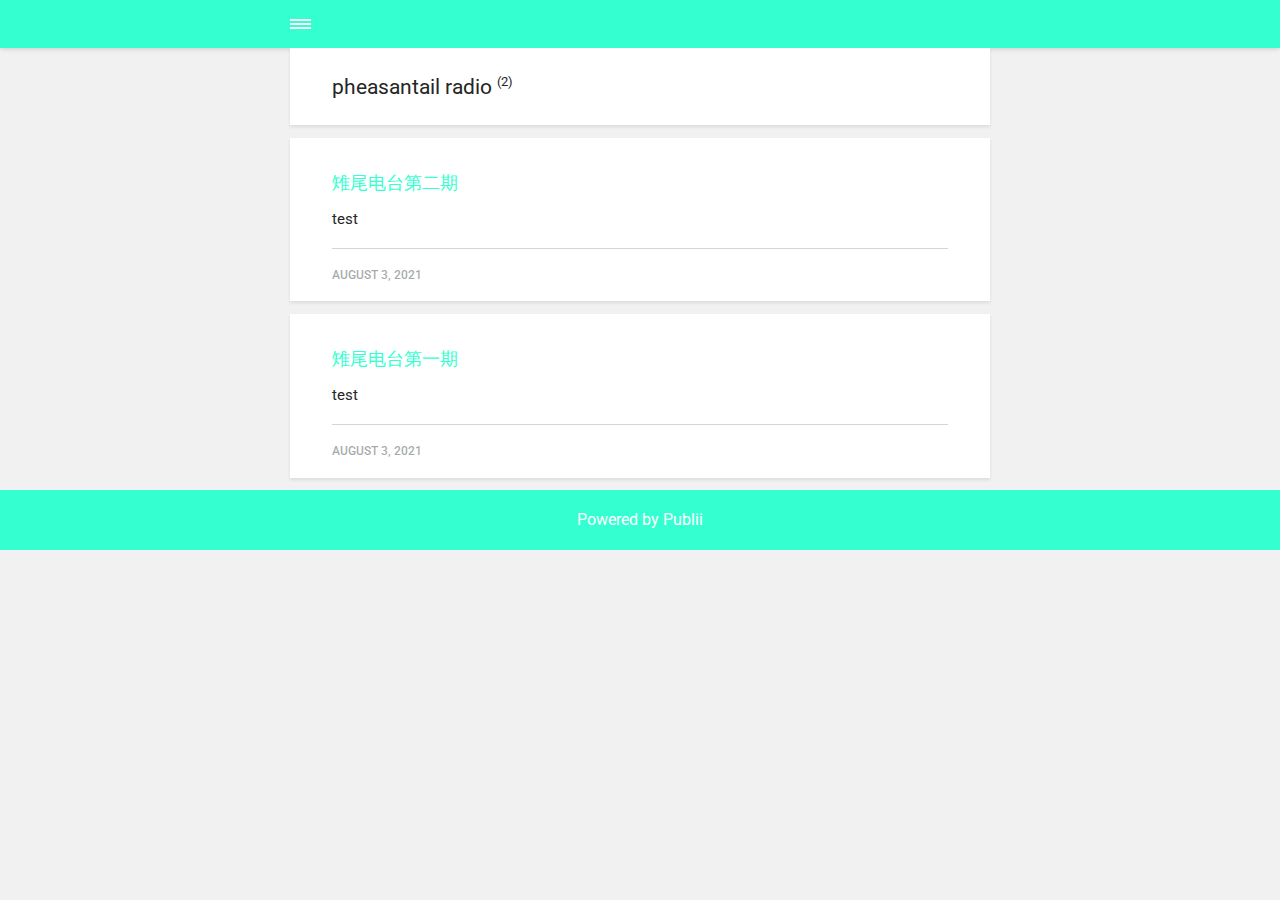
<file: amp/authors/pheasantail-radio/index.html>
<!doctype html><html amp lang="en"><head><meta charset="utf-8"><title>Author: pheasantail radio - Pheasantail Radio</title><link rel="canonical" href="https://pheasantail.stream/authors/pheasantail-radio/"><meta name="viewport" content="width=device-width,minimum-scale=1,initial-scale=1"><link href="https://fonts.googleapis.com/css?family=Roboto:400,700&display=swap" rel="stylesheet" type="text/css"><script async custom-element="amp-sidebar" src="https://cdn.ampproject.org/v0/amp-sidebar-0.1.js"></script><script async custom-element="amp-iframe" src="https://cdn.ampproject.org/v0/amp-iframe-0.1.js"></script><script async custom-element="amp-video" src="https://cdn.ampproject.org/v0/amp-video-0.1.js"></script><script type="application/ld+json">{"@context":"http://schema.org","@type":"Organization","name":"Pheasantail Radio","logo":"https://pheasantail.stream/media/website/rp-logo-2.png","url":"https://pheasantail.stream/amp/"}</script><style amp-custom>article,
aside,
footer,
header,
hgroup,
main,
nav,
section {
  display: block; }

*,
*:before,
*:after {
  -webkit-box-sizing: content-box;
  box-sizing: content-box;
  margin: 0;
  padding: 0; }

li {
  list-style: none; }

amp-img {
  max-width: 100%; }

button,
input,
select,
textarea {
  font: inherit; }

html {
  font-size: 1rem; }

body {
  background: #f1f1f1;
  color: #262626;
  font-family: -apple-system, BlinkMacSystemFont, "Segoe UI", Roboto, Oxygen-Sans, Ubuntu, Cantarell, "Helvetica Neue", sans-serif;
  line-height: 1.6; }

a {
  color:  #34FFD0;
  text-decoration: none;
  -webkit-transition: all 0.12s linear 0s;
  -o-transition: all 0.12s linear 0s;
  transition: all 0.12s linear 0s; }

a:hover {
  color: #262626;
  text-decoration: underline;
  -webkit-text-decoration-skip: ink;
  text-decoration-skip: ink; }

a:active {
  color: #262626; }

a:focus {
  outline: 2px dotted #34FFD0; }

figure,
blockquote,
p,
ul,
ol,
dl,
table,
hr,
fieldset {
  margin-top: 1.6rem; }

h1,
h2,
h3,
h4,
h5,
h6 {
  color: #262626;
  font-family: -apple-system, BlinkMacSystemFont, "Segoe UI", Roboto, Oxygen-Sans, Ubuntu, Cantarell, "Helvetica Neue", sans-serif;
  font-weight: 500;
  line-height: 1.2;
  margin-top: 2.13333rem; }

h1 {
  font-size: 1.67583rem;
  font-weight: normal; }

h2 {
  font-size: 1.4729rem; }

h3 {
  font-size: 1.29454rem; }

h4 {
  font-size: 1.13778rem; }

h5 {
  font-size: 1rem; }

h6 {
  font-size: 0.87891rem; }

h2 + p,
h3 + p,
h4 + p,
h5 + p,
h6 + p {
  margin-top: 0.8rem; }

b,
strong {
  font-weight: 600; }

blockquote {
  color: #6c7175;
  font-family: "Droid Serif", "Times", "Source Serif Pro", serif;
  font-style: italic;
  padding: 1.33333rem 0.53333rem 1.33333rem 3.2rem;
  position: relative; }
  blockquote:before {
    display: block;
    content: "\201C";
    font-size: 4.41226rem;
    position: absolute;
    left: 0;
    top: -12px;
    color: rgba(108, 113, 117, 0.5); }
  blockquote > :nth-child(1) {
    margin-top: 0; }

ul,
ol {
  margin-left: 2rem; }
  ul > li,
  ol > li {
    list-style: inherit;
    padding: 0 0 0.26667rem 0.26667rem; }

dl dt {
  color: #262626;
  font-weight: 600; }

code,
pre {
  background-color: #f1f1f1;
  font-family: monospace; }

pre {
  margin: 1.6rem 0 0;
  padding: 1.6rem;
  white-space: pre-wrap;
  word-wrap: break-word;
  overflow-x: auto; }
  pre > code {
    color: #262626;
    padding: 0; }

code {
  border-radius: 3px;
  color: #262626;
  padding: 0.26667rem 0.53333rem; }

table {
  border-collapse: collapse;
  border-spacing: 0;
  border: 1px solid #d4d4d4;
  width: 100%;
  overflow-x: auto;
  vertical-align: top;
  text-align: left;
  white-space: nowrap; }
  table th {
    font-weight: 500;
    padding: 0.53333rem 1.06667rem; }
  table tr {
    border-bottom: 1px solid #d4d4d4; }
    table tr:nth-child(2n) {
      background: #f1f1f1; }
  table td {
    padding: 0.53333rem 1.06667rem; }

figcaption {
  clear: both;
  color: rgba(108, 113, 117, 0.6);
  font-size: 0.82397rem;
  margin: 0.8rem 0 0;
  text-align: center; }

sub,
sup {
  font-size: 65%; }

hr {
  border: 0;
  height: 0;
  border-top: 1px solid rgba(0, 0, 0, 0.1);
  border-bottom: 1px solid rgba(255, 255, 255, 0.3); }

.btn, [type=button],
[type=submit],
button {
  background: #34FFD0;
  border: none;
  border-radius: 2px;
  color: #ffffff;
  cursor: pointer;
  display: inline-block;
  font-size: 0.87891rem;
  font-weight: 500;
  line-height: 1.9;
  padding: 0.53333rem 1.33333rem;
  text-align: center;
  text-decoration: none;
  -webkit-transition: all .15s ease;
  -o-transition: all .15s ease;
  transition: all .15s ease;
  width: auto; }
  .btn:hover, [type=button]:hover,
  [type=submit]:hover,
  button:hover {
    background: #262626;
    color: #ffffff; }
  .btn:focus, [type=button]:focus,
  [type=submit]:focus,
  button:focus {
    outline: none; }
  .btn-outline {
    border: 1px solid #ddd;
    background: #ffffff;
    border-radius: 3px;
    color: #262626; }

[type=button],
[type=submit],
button {
  text-transform: uppercase;
  -webkit-appearance: none;
  -moz-appearance: none; }

.navbar {
  background: #34FFD0;
  -webkit-box-shadow: 0 0 6px 0 rgba(0, 0, 0, 0.2);
  box-shadow: 0 0 6px 0 rgba(0, 0, 0, 0.2);
  line-height: 3;
  max-height: 4rem; }
  .navbar > div {
    -webkit-box-align: center;
    -ms-flex-align: center;
    align-items: center;
    display: -webkit-box;
    display: -ms-flexbox;
    display: flex;
    -webkit-box-pack: center;
    -ms-flex-pack: center;
    justify-content: center;
    text-align: left;
    max-width: 700px;
    margin: 0 auto; }
  .navbar a {
    color: #ffffff;
    text-decoration: none; }
  .navbar-sidebar-toggle {
    left: 0;
    position: relative;
    text-indent: -99999rem; }
    .navbar-sidebar-toggle:before {
      content: "";
      display: block;
      border-top: 0.375rem double #ffffff;
      border-bottom: 0.125rem solid #ffffff;
      height: 0.125rem;
      position: absolute;
      text-indent: 0;
      top: 50%;
      width: 1.3rem;
      -webkit-transform: translate(0px, -50%);
      -ms-transform: translate(0px, -50%);
      transform: translate(0px, -50%); }


.logo {
            background-image: url('https://pheasantail.stream/media/website/rp-logo-2.png');
            background-size: auto 2rem;
            background-repeat: no-repeat;
            background-position: center center;
            display: inline-block;
  font-weight: 600;
  line-height: 1;
            margin: 0 auto;
            height: 2rem;
            text-indent: -9999px;
            width: 240px;vertical-align: middle;
        }
        .logo.logo-text {
            line-height: 2;
            text-align: center;
            text-indent: 0;
        }

amp-sidebar {
  background: #ffffff;
  width: 240px; }
  amp-sidebar > ul {
    margin: 0.8rem 0 0;
    padding: 0; }
    amp-sidebar > ul ul {
      border-left: 1px solid #d4d4d4;
      margin: 0.53333rem 0 0; }
    amp-sidebar > ul li {
      color: #262626;
      font-size: 0.9375rem;
      font-weight: 600;
      list-style: none;
      line-height: 1.4;
      padding: 0.42667rem 1.06667rem; }
      amp-sidebar > ul li li {
        font-weight: normal;
        padding: 0.26667rem 0 0.26667rem 1.06667rem; }
    amp-sidebar > ul a,
    amp-sidebar > ul a:visited {
      color: #262626; }

.bg-white {
  background: #ffffff; }

.wrap-page {
  max-width: 700px;
  margin: 0 auto; }

@media all and (max-width: 43.6875em) {
  .wrap-inner {
    padding: 0 6%; } }

.page-title {
  background: #ffffff;
  -webkit-box-shadow: 0 2px 3px rgba(38, 38, 38, 0.1);
  box-shadow: 0 2px 3px rgba(38, 38, 38, 0.1);
  margin-bottom: 0.8rem;
  padding: 1.6rem 6%; }
  .page-title > h1 {
    margin: 0;
    font-size: 1.29454rem; }
  .page-title > p {
    font-size: 0.87891rem;
    color: #6c7175;
    line-height: 1.3;
    margin: 0.26667rem 0 0; }
  .page-title-author {
    border-radius: 50%;
    float: left;
    height: 2.5rem;
    width: 2.5rem; }
    .page-title-author + h1 {
      margin-left: 3.5rem; }
      .page-title-author + h1 + p {
        margin-left: 3.5rem; }

.card {
  background: #ffffff;
  -webkit-box-shadow: 0 2px 3px rgba(38, 38, 38, 0.1);
  box-shadow: 0 2px 3px rgba(38, 38, 38, 0.1);
  margin-bottom: 0.8rem;
  padding-bottom: 1.06667rem; }

  .card-meta {
    border-top: 1px solid #d4d4d4;
    color: rgba(108, 113, 117, 0.6);
    font-size: 0.7242rem;
    font-weight: 500;
    margin-top: 1.06667rem;
    padding-top: 1.06667rem;
    text-transform: uppercase; }
    .card-meta a + time:before {
      content: "";
      background: #d4d4d4;
      display: inline-block;
      height: 3px;
      margin: 0 8px;
      width: 3px;
      vertical-align: middle;
      border-radius: 50%; }
  .card-text {
    font-size: 0.9375rem;
    overflow: hidden;
    padding: 0 6%; }
    .card-text h2 {
      font-size: 1.13778rem; }

.post {
  margin-bottom: 2.13333rem; }
  .post-featured-image {
    margin-top: 0;
    position: relative; }
    .post-featured-image > figcaption {
      background: rgba(0, 0, 0, 0.5);
      border-radius: 3px;
      color: #ffffff;
      position: absolute;
      bottom: 0.8rem;
      padding: 0 0.26667rem;
      right: 6%; }
  .post-header {
    margin-bottom: 2.13333rem; }
  .post-meta {
    border-bottom: 1px solid #d4d4d4;
    color: rgba(108, 113, 117, 0.6);
    font-size: 0.7242rem;
    font-weight: 500;
    margin-top: 1.06667rem;
    padding-bottom: 1.06667rem;
    text-transform: uppercase; }
    .post-meta a + time:before {
      content: "";
      background: #d4d4d4;
      display: inline-block;
      height: 3px;
      margin: 0 8px;
      width: 3px;
      vertical-align: middle;
      border-radius: 50%; }
  .post-tag {
    margin: 0; }
    .post-tag > li {
      display: inline-block;
      padding: 0; }
      .post-tag > li a {
        background: #f1f1f1;
        border-radius: 2px;
        color: #6c7175;
        font-size: 0.77248rem;
        display: inline-block;
        margin: 0 0.26667rem 0.26667rem 0;
        padding: 0.26667rem 0.53333rem; }
        .post-tag > li a:hover {
          background: #34FFD0;
          color: #ffffff;
          text-decoration: none; }
  .post-share {
    display: -webkit-box;
    display: -ms-flexbox;
    display: flex;
    -webkit-box-orient: horizontal;
    -webkit-box-direction: normal;
    -ms-flex-direction: row;
    flex-direction: row;
    -webkit-box-pack: justify;
    -ms-flex-pack: justify;
    justify-content: space-between;
    margin-top: 1.6rem;
    width: 100%; }
    .post-share amp-social-share {
      -webkit-box-flex: 1;
      -ms-flex: 1 0 auto;
      flex: 1 0 auto;
      background-size: 24px; }
  .post-scroll {
    color: #ffffff;
    background: #34FFD0;
    bottom: 10px;
    border-radius: 50%;
    border: none;
    -webkit-box-shadow: 0 1px 1.5px 0 rgba(38, 38, 38, 0.12), 0 1px 1px 0 rgba(38, 38, 38, 0.24);
    box-shadow: 0 1px 1.5px 0 rgba(38, 38, 38, 0.12), 0 1px 1px 0 rgba(38, 38, 38, 0.24);
    font-size: 1.13778rem;
    height: 46px;
    opacity: 0;
    outline: none;
    position: fixed;
    padding: 0;
    right: 4%;
    visibility: hidden;
    width: 46px;
    z-index: 9999; }
    .post-scroll-marker {
      height: 0px;
      position: absolute;
      top: 100px;
      width: 0px; }
        .post-pagination {
    background: #f1f1f1;
    -webkit-box-shadow: inset 0 2px 3px rgba(38, 38, 38, 0.1);
    box-shadow: inset 0 2px 3px rgba(38, 38, 38, 0.1);
    border-top: 1px solid #d4d4d4;
    padding: 1.06667rem 0; }
    .post-pagination > div {
      line-height: 1.2;
      padding: 0.53333rem 1.06667rem;
      text-align: center; }
      .post-pagination > div span {
        display: block;
        color: #6c7175;
        font-size: 0.7242rem;
        font-weight: 500;
        margin-bottom: 0.26667rem;
        text-transform: uppercase; }
    .post-pagination-prev a:before {
      content: "\2190";
      margin-right: 0.26667rem; }
    .post-pagination-next a:after {
      content: "\2192";
      margin-left: 0.26667rem; }

aside {
  margin: 1.6rem 0 0; }

.align-left {
  text-align: left; }

.align-right {
  text-align: right; }

.align-center {
  text-align: center; }

.align-justify {
  text-align: justify; }

.msg {
  border-left: 2px solid transparent;
  padding: 1.06667rem 1.06667rem; }
  .msg--highlight {
    background-color: #fff8e6;
    border-color: #e2ac4f; }
  .msg--info {
    background: rgba(45, 97, 201, 0.03);
    border-color: #34FFD0; }
  .msg--success {
    background: #f7fbf6;
    border-color: #5ab44b; }
  .msg--warning {
    background: #fff3f3;
    border-color: #c06367;
    color: #a94442; }

.dropcap:first-letter {
  float: left;
  font-family: -apple-system, BlinkMacSystemFont, "Segoe UI", Roboto, Oxygen-Sans, Ubuntu, Cantarell, "Helvetica Neue", sans-serif;
  font-size: 2.16943rem;
  line-height: 0.7;
  margin-right: 0.53333rem;
  padding: 0.53333rem 0.53333rem 0.53333rem 0; }

.pagination {
  display: -webkit-box;
  display: -ms-flexbox;
  display: flex;
  -webkit-box-pack: justify;
  -ms-flex-pack: justify;
  justify-content: space-between;
  margin: 0.8rem 0; }
  .pagination > a {
    padding-left: 0;
    padding-right: 0;
    width: 49%; }
  .pagination-right {
    margin-left: auto; }

.bottom {
  background: #34FFD0;
  color: #ffffff;
  padding: 1.06667rem 4%;
  text-align: center; }</style><style amp-boilerplate>body{-webkit-animation:-amp-start 8s steps(1,end) 0s 1 normal both;-moz-animation:-amp-start 8s steps(1,end) 0s 1 normal both;-ms-animation:-amp-start 8s steps(1,end) 0s 1 normal both;animation:-amp-start 8s steps(1,end) 0s 1 normal both}@-webkit-keyframes -amp-start{from{visibility:hidden}to{visibility:visible}}@-moz-keyframes -amp-start{from{visibility:hidden}to{visibility:visible}}@-ms-keyframes -amp-start{from{visibility:hidden}to{visibility:visible}}@-o-keyframes -amp-start{from{visibility:hidden}to{visibility:visible}}@keyframes -amp-start{from{visibility:hidden}to{visibility:visible}}</style><noscript><style amp-boilerplate>body{-webkit-animation:none;-moz-animation:none;-ms-animation:none;animation:none}</style></noscript><script async src="https://cdn.ampproject.org/v0.js"></script><script custom-element="amp-animation" src="https://cdn.ampproject.org/v0/amp-animation-0.1.js" async></script><script custom-element="amp-position-observer" src="https://cdn.ampproject.org/v0/amp-position-observer-0.1.js" async></script></head><body><nav class="navbar wrap-inner" id="top"><div><a on="tap:navbar-sidebar.toggle" class="navbar-sidebar-toggle" title="Menu">Menu</a> <a class="logo" href="https://pheasantail.stream/amp/">Pheasantail Radio</a></div></nav><main class="wrap-page"><div class="page-title"><h1>pheasantail radio <sup>(2)</sup></h1></div><article class="card"><div class="card-text"><h2><a href="https://pheasantail.stream/amp/zhi-wei-dian-tai-02/">雉尾电台第二期</a></h2><p>test</p><p class="card-meta"><time datetime="2021-08-03T00:52">August 3, 2021</time></p></div></article><article class="card"><div class="card-text"><h2><a href="https://pheasantail.stream/amp/zhi-wei-dian-tai-01/">雉尾电台第一期</a></h2><p>test</p><p class="card-meta"><time datetime="2021-08-03T00:44">August 3, 2021</time></p></div></article></main><amp-animation id="showAnim" layout="nodisplay"><script type="application/json">{
                    "duration": "200ms",
                    "fill": "both",
                    "iterations": "1",
                    "direction": "alternate",
                    "animations": [{
                        "selector": ".post-scroll",
                        "keyframes": [{
                            "opacity": "1",
                            "visibility": "visible",
                            "transform": "scale(1)"
                        }]
                    }]
                }</script></amp-animation><amp-animation id="hideAnim" layout="nodisplay"><script type="application/json">{
                    "duration": "200ms",
                    "fill": "both",
                    "iterations": "1",
                    "direction": "alternate",
                    "animations": [{
                        "selector": ".post-scroll",
                        "keyframes": [{
                            "opacity": "0",
                            "visibility": "hidden",
                            "transform": "scale(0.1)"
                        }]
                    }]
                }</script></amp-animation><div class="post-scroll-marker"><amp-position-observer on="enter:hideAnim.start; exit:showAnim.start" layout="nodisplay"></amp-position-observer></div><button class="post-scroll" on="tap:top.scrollTo(duration=200)">&#8593;</button><footer class="bottom">Powered by Publii</footer><amp-sidebar id="navbar-sidebar" layout="nodisplay"><ul></ul></amp-sidebar></body></html>
</file>
